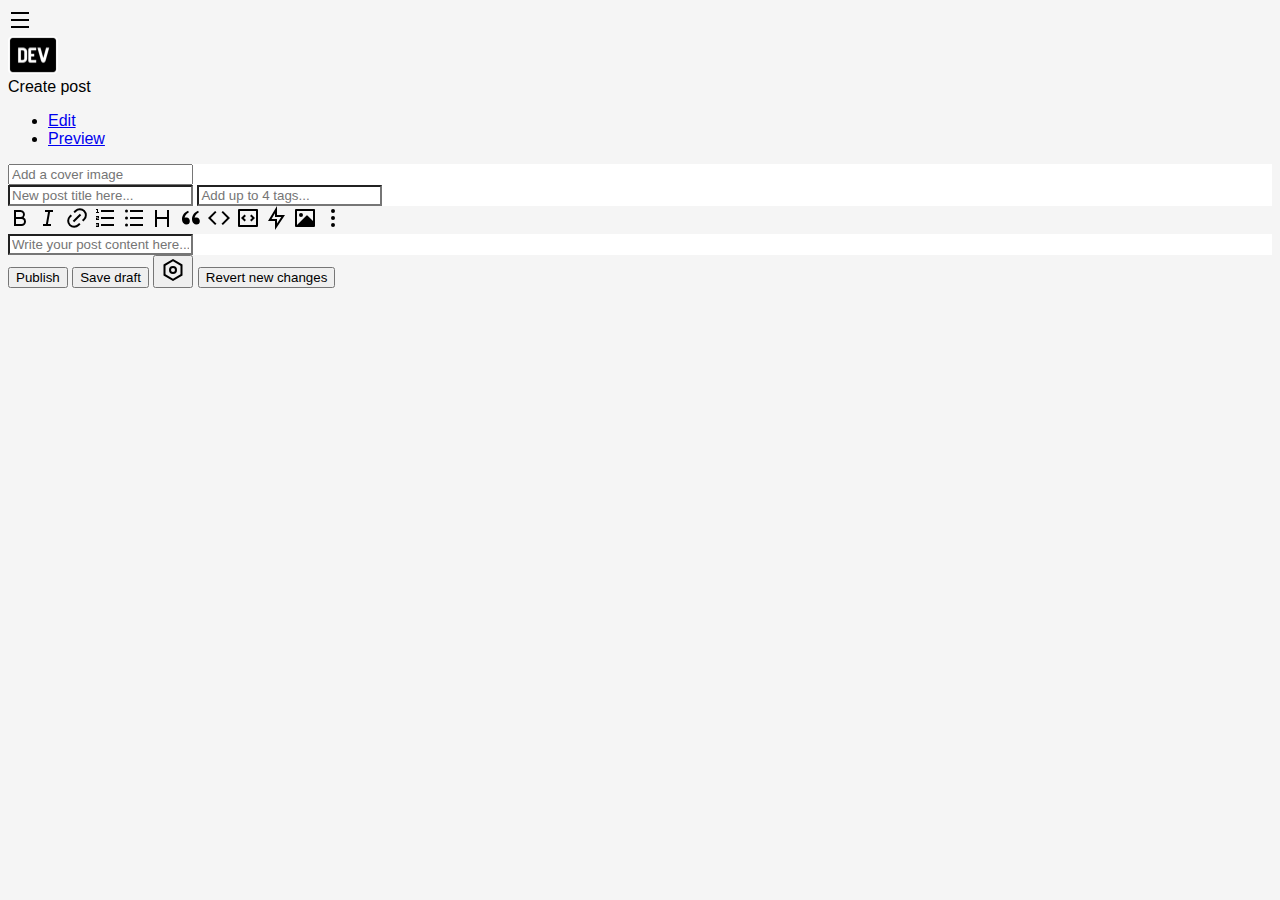
<file: create-post.html>
<!DOCTYPE html>
<html lang="en">
<head>
    <meta charset="UTF-8">
    <meta http-equiv="X-UA-Compatible" content="IE=edge">
    <meta name="viewport" content="width=device-width, initial-scale=1.0">
    <title>Document</title>
     <!-- CSS only -->
  <link
  href="https://cdn.jsdelivr.net/npm/bootstrap@5.2.1/dist/css/bootstrap.min.css"
  rel="stylesheet"
  integrity="sha384-iYQeCzEYFbKjA/T2uDLTpkwGzCiq6soy8tYaI1GyVh/UjpbCx/TYkiZhlZB6+fzT"
  crossorigin="anonymous"
  />
  <link rel="stylesheet" href="./styles/styles.css" />
</head>
<body>
      <!-- NAVBAR -->
  <nav
  class="navbar sticky-top container-fluid row-md col-md-9 col-lg-6 col-sm-12 col-12 main main__card-center"
  >
  <div class="container-md d-flex justify-content-between">
    <!-- Logo y search bar se colocan a la izquierda -->
    <div class="d-flex">
      <div class="me-3">
        <div class="div div__container-img d-flex align-items-center">
        <div class="div div__menu-burguer mx-3 d-block d-md-none">
          <a class="" data-bs-toggle="offcanvas" href="#offcanvasExample" role="button" aria-controls="offcanvasExample">
            <svg xmlns="http://www.w3.org/2000/svg" width="24" height="24" viewBox="0 0 24 24" role="img" aria-labelledby="a3uzztorovwykeessr6lbtvkxzautcfm" class="crayons-icon"><title id="a3uzztorovwykeessr6lbtvkxzautcfm">Navigation menu</title>
              <path d="M3 4h18v2H3V4zm0 7h18v2H3v-2zm0 7h18v2H3v-2z"></path>
          </svg>
          </a>
        </div>
          <a class="navbar-brand" href="./index.html">
            <img
            class="div__nav-menu img__devto-logo"
            src="./assets/resized_logo_UQww2soKuUsjaOGNB38o.png"
            alt=""
            />
          </a>
        </div>
      </div>
      <div class="container text-start col align-items-start nav__list-top mt-2 mb-2 justify-content-center">
          <div class="input-group">
            <span>Create post</span>
          </div>
        </form>
      </div>
    </div>
    <!-- Top buttons -->
    <div class="d-flex align-items-center gap-3 dropdown">
        <nav
        class="nav nav__list-top mt-2 mb-2 justify-content-center"
        >
        <div
        class="div div__container-fluid container d-flex"
        >
        <ul class="nav">
          <li class="nav-item">
            <a
            class="nav-link active text-secondary"
            aria-current="page"
            href="#"
            >Edit</a
            >
          </li>
          <li class="nav-item">
            <a class="nav-link text-secondary" href="#">Preview</a>
          </li>
        </ul>
      </div>
    </nav>
  </div>
</div>
</nav>
<!-- Header card -->
    <main class="main container-fluid row-md col-md-9 col-lg-6 col-sm-12 col-12" style="background-color: #ffffff";>
        <div class="div div__container-title p-4">
            <input id="addCoverImage" type="url" href="#" placeholder="Add a cover image" class="btn btn-outline-white mb-3 border-dark">
            <div class="card style border-0">
                <input id="addTitle" class="card-header pt-3 border-0 h1 fw-bold text-dark" style="background-color: #ffffff"; type="text" placeholder="New post title here...">
                <input id="addTags" class="card-header pt-3 border-0" style="background-color: #ffffff"; type="text" placeholder="Add up to 4 tags...">  
            </div>
        </div>
    </main>
          <!-- ICON TAG -->
    <section class="container-fluid row-md col-md-9 col-lg-6 col-sm-12 col-12 d-flex p-3 gap-3">
  <svg
  xmlns="http://www.w3.org/2000/svg"
  width="24"
  height="24"
  viewBox="0 0 24 24"
  role="img"
  aria-hidden="true"
  class="container__icon"
  >
  <path
  d="M8 11h4.5a2.5 2.5 0 0 0 0-5H8v5Zm10 4.5a4.501 4.501 0 0 1-4.5 4.5H6V4h6.5a4.5 4.5 0 0 1 3.256 7.606A4.5 4.5 0 0 1 18 15.5ZM8 13v5h5.5a2.5 2.5 0 0 0 0-5H8Z"
  ></path>
</svg>
<!-- Second image -->
<svg
xmlns="http://www.w3.org/2000/svg"
width="24"
height="24"
viewBox="0 0 24 24"
role="img"
aria-hidden="true"
class="container__icon"
>
<path
d="M15 20H7v-2h2.927l2.116-12H9V4h8v2h-2.927l-2.116 12H15v2Z"
></path>
</svg>

<!-- Third image -->
<svg
xmlns="http://www.w3.org/2000/svg"
width="24"
height="24"
viewBox="0 0 24 24"
role="img"
aria-hidden="true"
class="container__icon"
>
<path
d="M18.364 15.536 16.95 14.12l1.414-1.414a5.001 5.001 0 0 0-3.531-8.551 5 5 0 0 0-3.54 1.48L9.879 7.05 8.464 5.636 9.88 4.222a7 7 0 1 1 9.9 9.9l-1.415 1.414zm-2.828 2.828-1.415 1.414a7 7 0 0 1-9.9-9.9l1.415-1.414L7.05 9.88l-1.414 1.414a5 5 0 1 0 7.071 7.071l1.414-1.414 1.415 1.414zm-.708-10.607 1.415 1.415-7.071 7.07-1.415-1.414 7.071-7.07z"
></path>
</svg>

<!-- Fourth image -->
<svg
xmlns="http://www.w3.org/2000/svg"
width="24"
height="24"
viewBox="0 0 24 24"
role="img"
aria-hidden="true"
class="container__icon"
>
<path
d="M8 4h13v2H8zM5 3v3h1v1H3V6h1V4H3V3zM3 14v-2.5h2V11H3v-1h3v2.5H4v.5h2v1zm2 5.5H3v-1h2V18H3v-1h3v4H3v-1h2zM8 11h13v2H8zm0 7h13v2H8z"
></path>
</svg>

<!-- Fifth image -->
<svg
xmlns="http://www.w3.org/2000/svg"
width="24"
height="24"
viewBox="0 0 24 24"
role="img"
aria-hidden="true"
class="container__icon"
>
<path
d="M8 4h13v2H8zM4.5 6.5a1.5 1.5 0 1 1 0-3 1.5 1.5 0 0 1 0 3zm0 7a1.5 1.5 0 1 1 0-3 1.5 1.5 0 0 1 0 3zm0 6.9a1.5 1.5 0 1 1 0-3 1.5 1.5 0 0 1 0 3zM8 11h13v2H8zm0 7h13v2H8z"
></path>
</svg>

<!-- Sixth image -->
<svg
xmlns="http://www.w3.org/2000/svg"
width="24"
height="24"
viewBox="0 0 24 24"
role="img"
aria-hidden="true"
class="container__icon"
>
<path
d="M17 11V4h2v17h-2v-8H7v8H5V4h2v7z"
></path>
</svg>

<!-- Seventh image -->
<svg
xmlns="http://www.w3.org/2000/svg"
width="24"
height="24"
viewBox="0 0 24 24"
role="img"
aria-hidden="true"
class="container__icon"
>
<path
d="M4.583 17.321C3.553 16.227 3 15 3 13.011c0-3.5 2.457-6.637 6.03-8.188l.893 1.378c-3.335 1.804-3.987 4.145-4.247 5.621.537-.278 1.24-.375 1.929-.311 1.804.167 3.226 1.648 3.226 3.489a3.5 3.5 0 0 1-3.5 3.5 3.871 3.871 0 0 1-2.748-1.179zm10 0C13.553 16.227 13 15 13 13.011c0-3.5 2.457-6.637 6.03-8.188l.893 1.378c-3.335 1.804-3.987 4.145-4.247 5.621.537-.278 1.24-.375 1.929-.311 1.804.167 3.226 1.648 3.226 3.489a3.5 3.5 0 0 1-3.5 3.5 3.871 3.871 0 0 1-2.748-1.179z"
></path>
</svg>

<!-- Eighth image -->
<svg
xmlns="http://www.w3.org/2000/svg"
width="24"
height="24"
viewBox="0 0 24 24"
role="img"
aria-hidden="true"
class="container__icon"
>
<path
d="m23 12-7.071 7.071-1.414-1.414L20.172 12l-5.657-5.657 1.414-1.414zM3.828 12l5.657 5.657-1.414 1.414L1 12l7.071-7.071 1.414 1.414z"
></path>
</svg>

<!-- Nineth image -->
<svg
xmlns="http://www.w3.org/2000/svg"
width="24"
height="24"
viewBox="0 0 24 24"
role="img"
aria-hidden="true"
class="container__icon"
>
<path
d="M3 3h18a1 1 0 0 1 1 1v16a1 1 0 0 1-1 1H3a1 1 0 0 1-1-1V4a1 1 0 0 1 1-1zm1 2v14h16V5zm15 7-3.536 3.536-1.414-1.415L16.172 12 14.05 9.879l1.414-1.415zM7.828 12l2.122 2.121-1.414 1.415L5 12l3.536-3.536L9.95 9.88z"
></path>
</svg>

<!-- Tenth image -->
<svg
xmlns="http://www.w3.org/2000/svg"
width="24"
height="24"
viewBox="0 0 24 24"
role="img"
aria-hidden="true"
class="container__icon"
>
<path
d="M13 9h8L11 24v-9H4l9-15v9Zm-2 2V7.22L7.532 13H13v4.394L17.263 11H11Z"
></path>
</svg>

<!-- Eleventh image -->
<svg
xmlns="http://www.w3.org/2000/svg"
width="24"
height="24"
viewBox="0 0 24 24"
role="img"
aria-hidden="true"
class="container__icon"
>
<path
d="M20 5H4v14l9.292-9.294a1 1 0 0 1 1.414 0L20 15.01V5zM2 3.993A1 1 0 0 1 2.992 3h18.016c.548 0 .992.445.992.993v16.014a1 1 0 0 1-.992.993H2.992A.993.993 0 0 1 2 20.007V3.993zM8 11a2 2 0 1 1 0-4 2 2 0 0 1 0 4z"
></path>
</svg>

<!-- Twelveth image -->
<svg
xmlns="http://www.w3.org/2000/svg"
width="24"
height="24"
viewBox="0 0 24 24"
role="img"
aria-hidden="true"
class="container__icon"
>
<path
d="M12 17a2 2 0 1 1 0 4 2 2 0 0 1 0-4Zm0-7a2 2 0 1 1 0 4 2 2 0 0 1 0-4Zm2-5a2 2 0 1 0-4 0 2 2 0 0 0 4 0Z"

></path>
</svg>

</section>

<!-- Content text -->
<main class="main container-fluid row-md col-md-9 col-lg-6 col-sm-12 col-12" style="background-color: #ffffff";>
    <div class="div div__container-title p-4 gap-2 h-100">
        <div class="card style border-0 h-100">
            <input id="addDescription" class="card-header pt-3 border-0 font-monospace h-100" style="background-color: #ffffff"; type="text" placeholder="Write your post content here...">  
        </div>
    </div>
</main>

<!-- Buttons footer -->

<section class="sticky-top container-fluid row-md col-md-9 col-lg-6 col-sm-12 col-12 p-3">
    <div class="container-md d-flex justify-content-start">
        <button id="publishContent" class="btn btn-primary" type="button">Publish</button>
        <button class="btn btn-outline-secondary border-0" type="button">Save draft</button>
        <button class="border-0" ><svg
xmlns="http://www.w3.org/2000/svg"
width="24"
height="24"
viewBox="0 0 24 24"
role="img"
aria-hidden="true"
class="container__icon"
>
<path
d="m12 1 9.5 5.5v11L12 23l-9.5-5.5v-11L12 1zm0 2.311L4.5 7.653v8.694l7.5 4.342 7.5-4.342V7.653L12 3.311zM12 16a4 4 0 1 1 0-8 4 4 0 0 1 0 8zm0-2a2 2 0 1 0 0-4 2 2 0 0 0 0 4z"

></path>
</svg></button>
        <button class="btn btn-outline-secondary border-0" type="button">Revert new changes</button>
      </div>
</section>

<script src="./js/createPost.js" type="module" ></script>
</body>
</html>
</file>
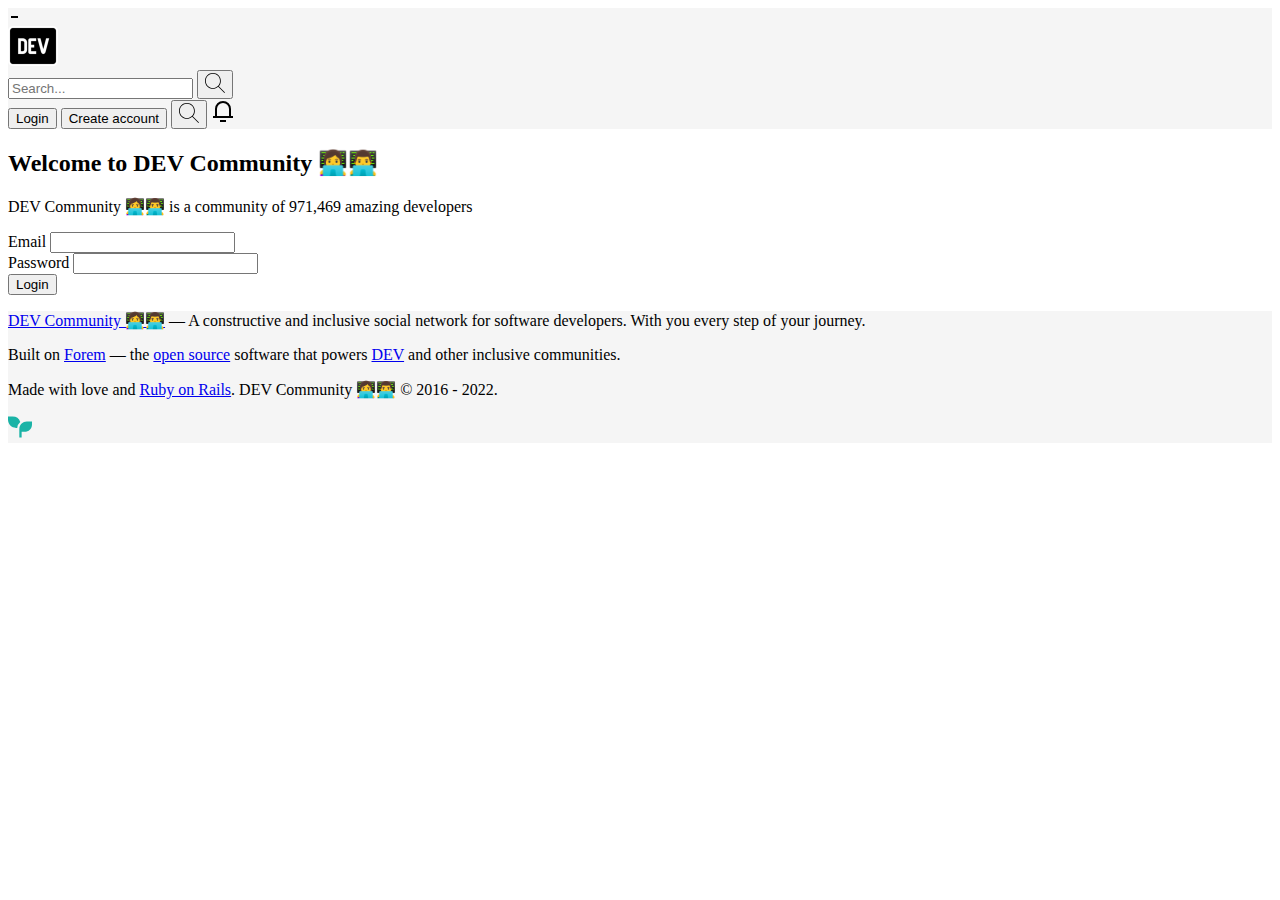
<file: login.html>
<!DOCTYPE html>
<html lang="en">
  <head>
    <meta charset="UTF-8" />
    <meta http-equiv="X-UA-Compatible" content="IE=edge" />
    <meta name="viewport" content="width=device-width, initial-scale=1.0" />
    <title>Login</title>
    <link
      href="https://cdn.jsdelivr.net/npm/bootstrap@5.2.0/dist/css/bootstrap.min.css"
      rel="stylesheet"
      integrity="sha384-gH2yIJqKdNHPEq0n4Mqa/HGKIhSkIHeL5AyhkYV8i59U5AR6csBvApHHNl/vI1Bx"
      crossorigin="anonymous"
    />
  </head>

  <body>
      <!-- NAVBAR -->
      <nav
      class="navbar sticky-top container-fluid row-md"
      style="background-color: #F5F5F5"
      ;
      >
      <div class="container-md d-flex justify-content-between">
        <!-- Logo y search bar se colocan a la izquierda -->
        <div class="d-flex">
          <div class="me-3">
            <div class="div div__container-img d-flex align-items-center">
            <div class="div div__menu-burguer mx-3 d-block d-md-none">
              <a class="" data-bs-toggle="offcanvas" href="#offcanvasExample" role="button" aria-controls="offcanvasExample">
                <svg xmlns="http://www.w3.org/2000/svg" width="10" height="10" viewBox="0 0 10 10" role="img" aria-labelledby="a3uzztorovwykeessr6lbtvkxzautcfm" class="crayons-icon"><title id="a3uzztorovwykeessr6lbtvkxzautcfm">Navigation menu</title>
                  <path d="M3 4h18v2H3V4zm0 7h18v2H3v-2zm0 7h18v2H3v-2z"></path>
              </svg>
              </a>
            </div>
              <a class="navbar-brand" href="./index.html">
                <img
                width="50" height="40" viewBox="0 0 44 44" role="img"
                class="div__nav-menu img__devto-logo"
                src="./assets/resized_logo_UQww2soKuUsjaOGNB38o.png"
                alt=""
                />
              </a>
            </div>
          </div>
          <div class="container text-start col align-items-start">
            <form class="form__navbar" action="">
              <div class="input-group">
                <input
                type="text"
                class="d-none d-sm-none d-md-none d-lg-block form-control input__loupe-control"
                placeholder="Search..."
                />
                <button class="d-none d-sm-none d-md-none d-lg-block btn btn-search" type="button">
                  <img width="20" src="/assets/loupe.svg" alt="" />
                </button>
              </div>
            </form>
          </div>
        </div>
        <!-- create-post button, bell and avatar are placed to the right -->
        <div class="d-flex align-items-center gap-3 dropdown">
          <button onclick="window.location.href='./login.html'" class="d-none d-sm-none d-md-none d-lg-block btn btn-purple btn-outline-purple fw-bold" type="button">
            Login
          </button>
          <button onclick="window.location.href='./create-post.html'" class="d-none d-sm-none d-md-none d-lg-block btn btn-purple btn-outline-purple fw-bold" type="button">
            Create account
          </button>
          <button class="d-md-block d-lg-none btn btn-search" type="button">
            <img width="20" src="/assets/loupe.svg" alt="" />
          </button>
          <svg class= "bell__notification-icon" xmlns="http://www.w3.org/2000/svg" width="24" height="24" viewBox="0 0 24 24" role="img" aria-labelledby="agdk31akwd0wvega671bi3rc07bwke7d" class="crayons-icon"><title id="agdk31akwd0wvega671bi3rc07bwke7d">Notifications</title>
            <path d="M20 17h2v2H2v-2h2v-7a8 8 0 1116 0v7zm-2 0v-7a6 6 0 10-12 0v7h12zm-9 4h6v2H9v-2z"></path>
        </svg>
      </div>
    </div>
    </nav>

    <!-- Start login -->
    <div class="vh-100 d-flex justify-content-center align-items-center">
      <div class="col-md-4 p-5 shadow-sm border rounded-3">
        <h2 class="text-center mb-4 text-dark">Welcome to DEV Community 👩‍💻👨‍💻</h2>
        <p>DEV Community 👩‍💻👨‍💻 is a community of 971,469 amazing developers</p>
        <form>
          <div class="mb-3">
            <label for="inputEmail" class="form-label"
              >Email</label
            >
            <input
              type="email"
              class="form-control border border-primary"
              id="inputEmail"
              aria-describedby="emailHelp"
            />
          </div>
          <div class="mb-3">
            <label for="inputPassword" class="form-label"
              >Password</label
            >
            <input
              type="password"
              class="form-control border border-primary"
              id="inputPassword"
            />
          </div>
          <div class="d-grid">
            <button class="btn btn-primary" type="submit" id="loginButton">Login</button>
          </div>
        </form>
      </div>
    </div>

        <!-- FOOTER -->
        <div
        class="card__footer col-12 py-5 px-0 card-footer-container text-muted text-xs mt-4" style="background-color: #F5F5F5"
        >
        <p class="card-footer__description text-center">
          <a class="" href="/">DEV Community 👩‍💻👨‍💻</a> — A constructive and
          inclusive social network for software developers. With you every step of
          your journey.
        </p>
        <div class="fs-s text-center">
          <p>
            Built on <a class="" href="https://www.forem.com">Forem</a> — the
            <a class="" href="https://dev.to/t/opensource">open source</a>
            software that powers <a class="" href="https://dev.to">DEV</a> and
            other inclusive communities.
          </p>
          <p>
            Made with love and
            <a class="" href="https://dev.to/t/rails">Ruby on Rails</a>. DEV
            Community 👩‍💻👨‍💻 <span title="copyright">©</span> 2016 - 2022.
          </p>
        </div>
        <div
        class="footer_logo d-flex justify-content-center align-content-center"
        >
        <a href="https://www.forem.com" class=" "
        ><svg
        xmlns="http://www.w3.org/2000/svg"
        width="24"
        height="24"
        class=""
        >
        <title>Forem logo</title>
        <g clip-path="url(#clip0)" fill="#1AB3A6">
          <path
          d="M4.603 1.438a8.056 8.056 0 017.643 5.478 8.543 8.543 0 00-3.023 5.968H8.054C3.606 12.884 0 9.296 0 4.87V1.468a.03.03 0 01.03-.03h4.573zM23.97 6.515a.03.03 0 01.03.03v2.833c0 4.11-3.354 7.442-7.491 7.442h-2.881v5.726h-2.305V14.53l.022-1.145c.294-3.843 3.526-6.87 7.469-6.87h5.155z"
          ></path>
        </g>
        <defs>
          <clipPath id="clip0">
            <path fill="#fff" d="M0 0h24v24H0z"></path>
          </clipPath>
        </defs>
      </svg>
    </a>
    </div>
    </div>

  </body>
  <script
      src="https://cdn.jsdelivr.net/npm/bootstrap@5.2.0/dist/js/bootstrap.bundle.min.js"
      integrity="sha384-A3rJD856KowSb7dwlZdYEkO39Gagi7vIsF0jrRAoQmDKKtQBHUuLZ9AsSv4jD4Xa"
      crossorigin="anonymous"
    ></script>
    <script src="./js/auth.js"></script>
</html>
</file>
<file: styles/styles.css>
.text-xs {
  font-size: 0.75rem;
}

.text-purple {
  color: #3b49df;
}

.text-gray {
  color: #575757;
}

.text-link-primary {
  color: #404040;
}

.text-link-secondary {
  color: #717171;
}

.link-purple {
  color: #3b49df;
  text-decoration: none;
}
.link-purple:hover {
  color: #3b49df;
}

.btn-outline-purple {
  color: #3b49df;
  outline: 1px solid #3b49df;
}

.btn-outline-purple:hover {
  color: white;
  background-color: #3b49df;
}

body {
  font-family: "Roboto", sans-serif;
  background-color: #f5f5f5 !important;
}

.navbar .img__devto-logo {
  height: 38px;
  width: 50px;
}
.navbar .img__devto-logo img {
  max-width: 100%;
}
.navbar .bell__notification-icon {
  height: 30px;
  width: 30px;
}

.avatar__button {
  border: 0;
  background-color: transparent;
}
.avatar__button .avatar__icon-image {
  height: 2rem;
  width: 2rem;
}

.form__navbar .btn-search {
  background-color: white;
  border: 1px solid #ced4da;
  border-left: 0;
}
.form__navbar .btn-search:hover {
  background-color: rgba(59, 73, 223, 0.2);
}

.container .card__main .card__img {
  height: 3rem;
  width: 3rem;
}
.container .card-body .card__tags a:hover {
  background-color: rgba(0, 0, 0, 0.05);
  padding: 3px 6px;
  border-radius: 2px;
}

.btn-purple {
  background-color: #3b49df;
  color: white;
}
.btn-purple:hover {
  background-color: #3b49df;
  color: white;
  text-decoration: underline;
}

.card-profile {
  border-top: 32px solid black;
}
.card-profile .card-body {
  margin-top: -32px;
}
.card-profile .card-text {
  color: #575757;
}
.card-profile .card-title img {
  width: 48px;
}

.article-content hr {
  width: 25%;
  opacity: 0.1;
  margin: 40px auto;
}

.card-footer-container {
  background-color: #e5e5e5;
}

.card__footer {
  width: 100vw;
}

article {
  cursor: pointer;
}

.nav__list-top {
  font-weight: light;
}

.nav-link:hover {
  color: #3b49df !important;
}

.bell__notification-icon:hover {
  fill: #3b49df;
}

.dropdown__user-options .dropdown-item {
  padding: 8px 16px;
}/*# sourceMappingURL=styles.css.map */
</file>
